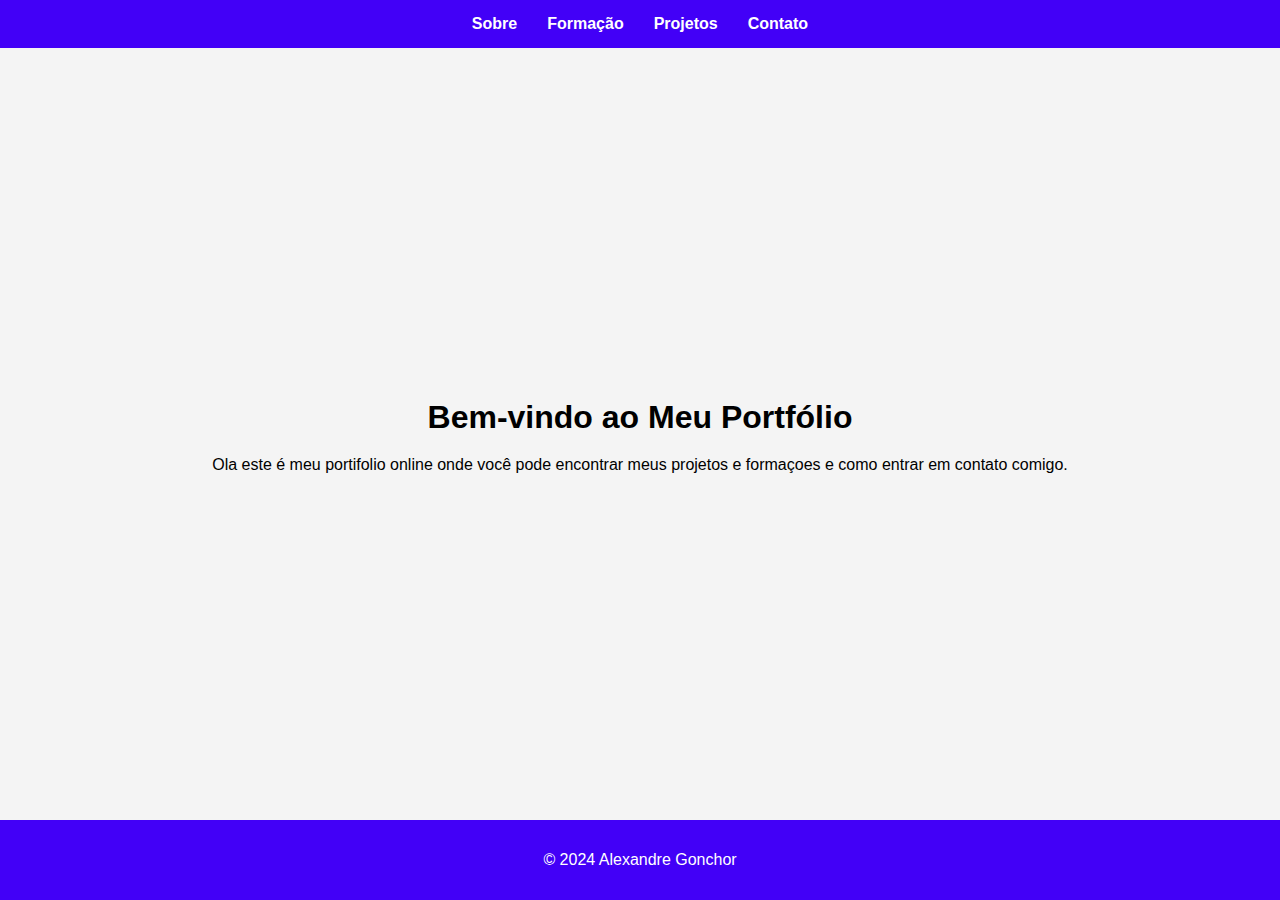
<file: index.html>
<!DOCTYPE html>
<html lang="pt-BR">
<head>
    <meta charset="UTF-8">
    <meta name="viewport" content="width=device-width, initial-scale=1.0">
    <title>Meu Portfólio</title>
    <link rel="stylesheet" href="styles.css">
</head>
<body>
    <header>
        <nav>
            <ul>
                <li><a href="pages/sobre.html">Sobre</a></li>
                <li><a href="pages/formacao.html">Formação</a></li>
                <li><a href="pages/projetos.html">Projetos</a></li>
                <li><a href="pages/contato.html">Contato</a></li>
            </ul>
        </nav>
    </header>

    <section id="home">
        <h1>Bem-vindo ao Meu Portfólio</h1>
        <p>Ola este é meu portifolio online onde você pode encontrar meus projetos e formaçoes e como entrar em contato comigo.</p>
    </section>

    <footer>
        <p>&copy; 2024 Alexandre Gonchor</p>
    </footer>
</body>
</html>
</file>
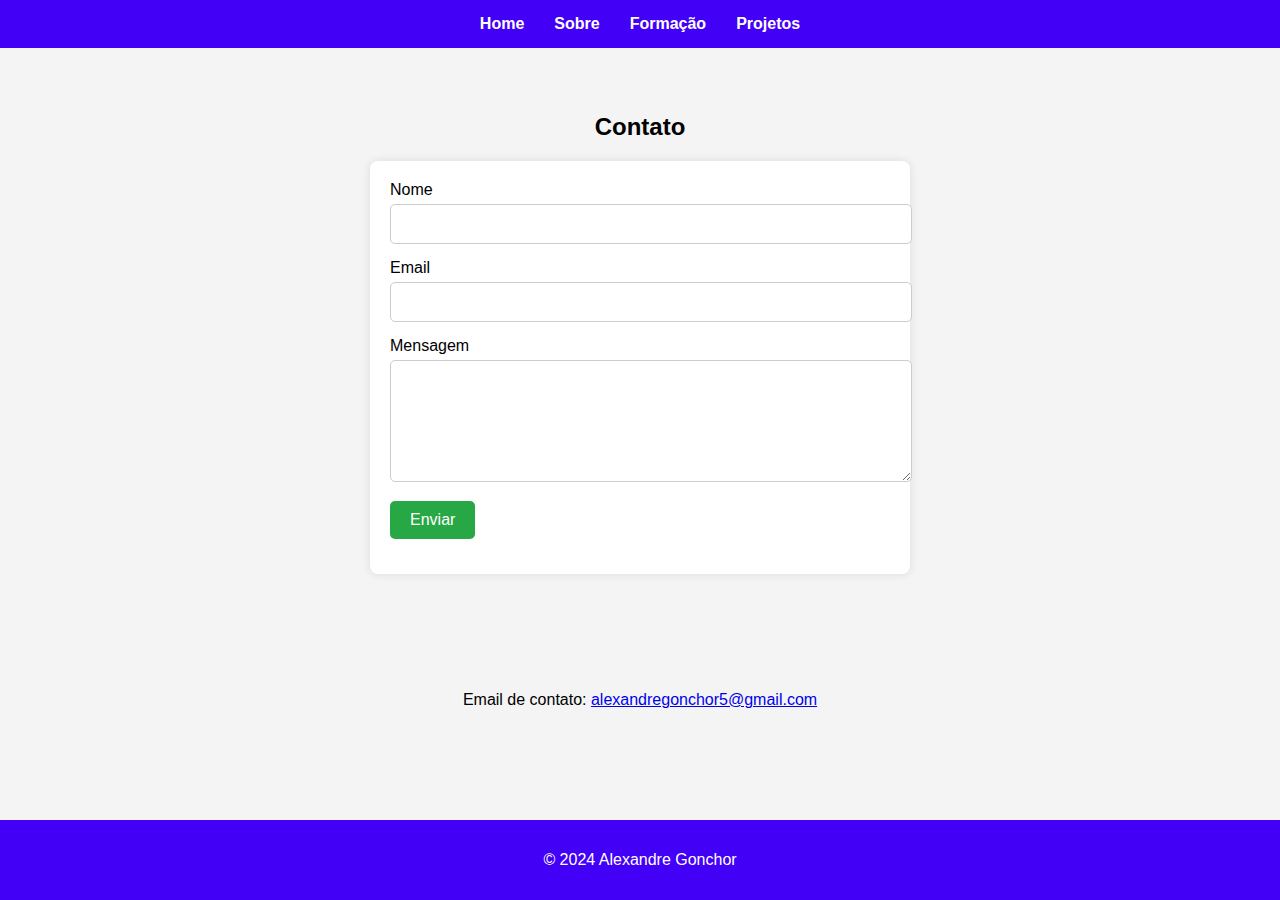
<file: pages/contato.html>
<!DOCTYPE html>
<html lang="pt-BR">
<head>

    <meta charset="UTF-8">
    <meta name="viewport" content="width=device-width, initial-scale=1.0">
    <title>Contato</title>
    <link rel="stylesheet" href="../styles.css">

</head>

<body>

    <header>

        <nav>

            <ul>

                <li><a href="../index.html">Home</a></li>

                <li><a href="sobre.html">Sobre</a></li>

                <li><a href="formacao.html">Formação</a></li>

                <li><a href="projetos.html">Projetos</a></li>

            </ul>

        </nav>

    </header>



    <div class="conteiner">

        <h2>Contato</h2>

        <div class="container-form">

            <form action="#" method="post">

                <div class="form-group">

                    <label for="name">Nome</label>

                    <input type="text" id="name" name="name" required>

                </div>

                <div class="form-group">

                    <label for="email">Email</label>

                    <input type="email" id="email" name="email" required>

                </div>

                <div class="form-group">

                    <label for="message">Mensagem</label>

                    <textarea id="message" name="message" required></textarea>

                </div>

                <div class="form-group">

                    <button type="submit">Enviar</button>

                </div>

            </form>

        </div>



    </div>



    <section id="contato">

        <h1></h1>

        <p>Email de contato: <a href="mailto: alexandregonchor5@gmail.com">alexandregonchor5@gmail.com</a></p>

    </section>



    <footer>

        <p>&copy; 2024 Alexandre Gonchor</p>

    </footer>

</body>

</html>
</file>
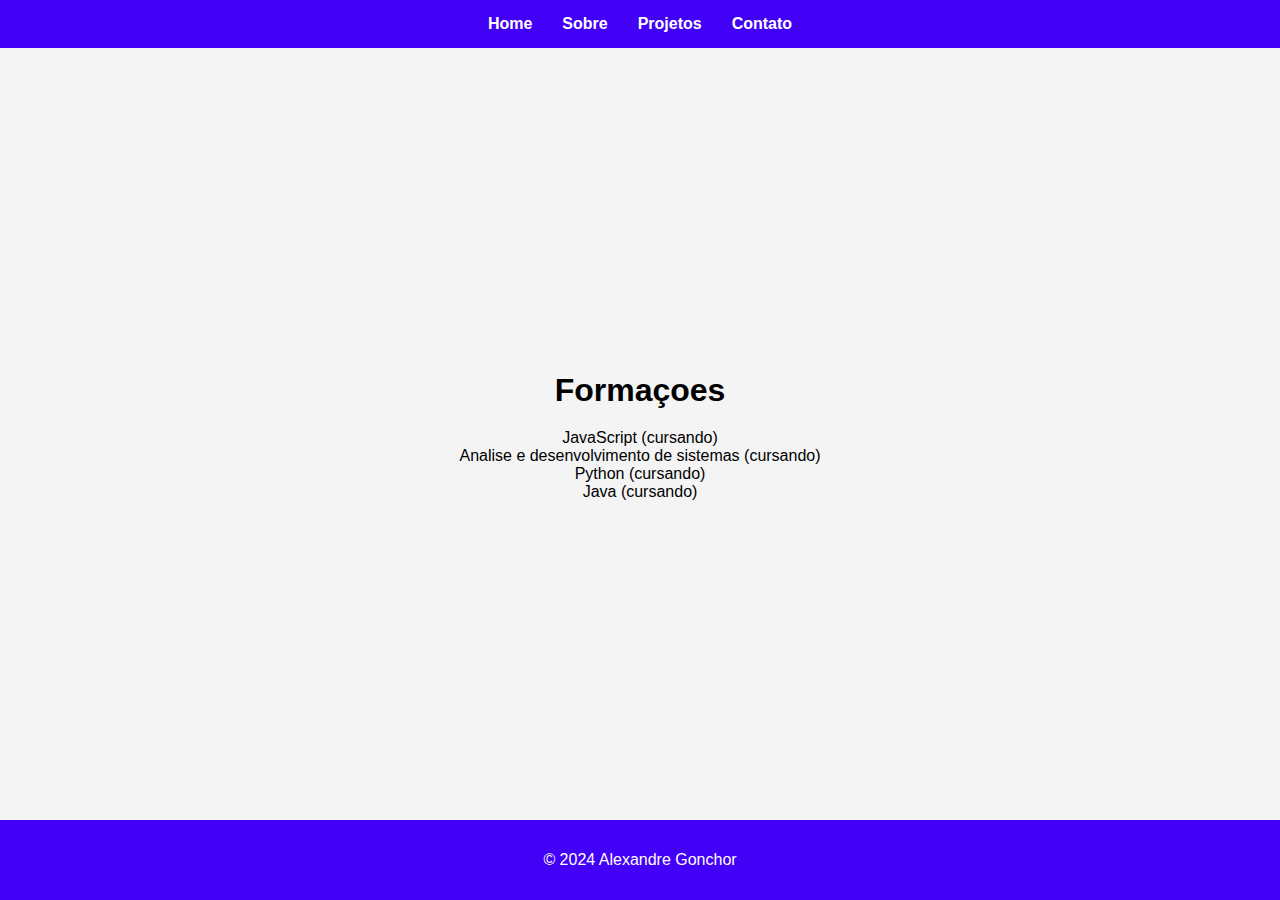
<file: pages/formacao.html>
<!DOCTYPE html>
<html lang="pt-BR">
<head>
    <meta charset="UTF-8">
    <meta name="viewport" content="width=device-width, initial-scale=1.0">
    <title>Formação</title>
    <link rel="stylesheet" href="../styles.css">
</head>
<body>
    <header>
        <nav>
            <ul>
                <li><a href="../index.html">Home</a></li>
                <li><a href="sobre.html">Sobre</a></li>
                <li><a href="projetos.html">Projetos</a></li>
                <li><a href="contato.html">Contato</a></li>
            </ul>
        </nav>
    </header>

    <section id="formacao">
        <h1>Formaçoes</h1>
        <ul>
            <li>JavaScript (cursando)</li>
            <li>Analise e desenvolvimento de sistemas (cursando)</li>
            <li>Python (cursando)</li>
            <li>Java (cursando)</li>
        </ul>
    </section>

    <footer>
        <p>&copy; 2024 Alexandre Gonchor</p>
    </footer>
</body>
</html>
</file>
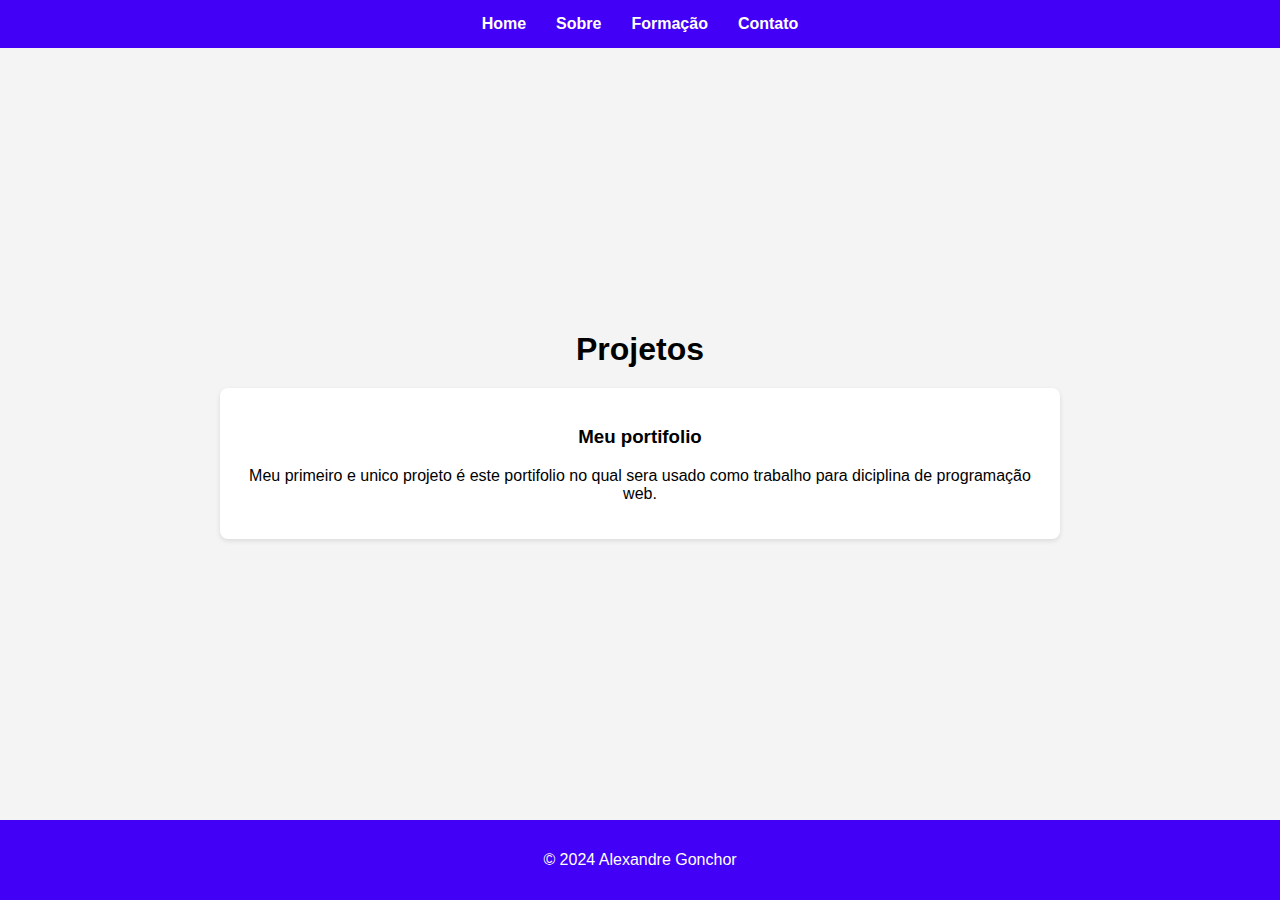
<file: pages/projetos.html>
<!DOCTYPE html>
<html lang="pt-BR">
<head>
    <meta charset="UTF-8">
    <meta name="viewport" content="width=device-width, initial-scale=1.0">
    <title>Projetos</title>
    <link rel="stylesheet" href="../styles.css">
</head>
<body>
    <header>
        <nav>
            <ul>
                <li><a href="../index.html">Home</a></li>
                <li><a href="sobre.html">Sobre</a></li>
                <li><a href="formacao.html">Formação</a></li>
                <li><a href="contato.html">Contato</a></li>
            </ul>
        </nav>
    </header>

    <section id="projetos">
        <h1>Projetos</h1>
        <div class="projeto">
            <h3>Meu portifolio</h3>
            <p>Meu primeiro e unico projeto é este portifolio no qual sera usado como trabalho para diciplina de programação web.</p>
        </div>

    </section>

    <footer>
        <p>&copy; 2024 Alexandre Gonchor</p>
    </footer>
</body>
</html>
</file>
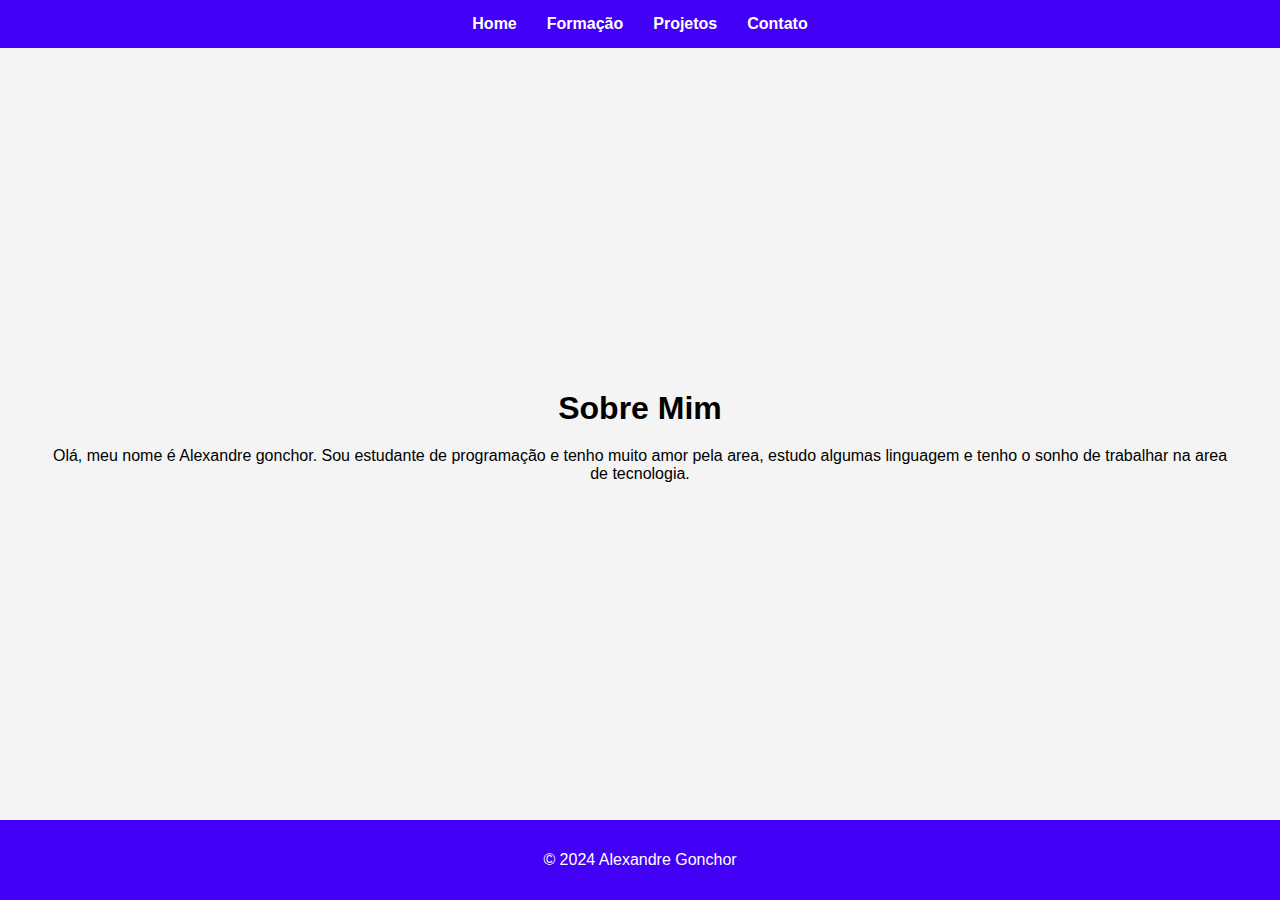
<file: pages/sobre.html>
<!DOCTYPE html>
<html lang="pt-BR">
<head>
    <meta charset="UTF-8">
    <meta name="viewport" content="width=device-width, initial-scale=1.0">
    <title>Sobre Mim</title>
    <link rel="stylesheet" href="../styles.css">
</head>
<body>
    <header>
        <nav>
            <ul>
                <li><a href="../index.html">Home</a></li>
                <li><a href="formacao.html">Formação</a></li>
                <li><a href="projetos.html">Projetos</a></li>
                <li><a href="contato.html">Contato</a></li>
            </ul>
        </nav>
    </header>

    <section id="sobre">
        <h1>Sobre Mim</h1>
        <p>Olá, meu nome é Alexandre gonchor. Sou estudante de programação e tenho muito amor pela area, estudo algumas linguagem e tenho o sonho de trabalhar na area de tecnologia.</p>
    </section>

    <footer>
        <p>&copy; 2024 Alexandre Gonchor</p>
    </footer>
</body>
</html>
</file>
<file: styles.css>
body {
    font-family: Arial, sans-serif;
    margin: 0;
    padding: 0;
    background-color: #f4f4f4;
    color: #000000;
}

header {
    background-color: #4200f7;
    color: #fff;
    padding: 15px 0;
    text-align: center;
}

nav ul {
    list-style: none;
    padding: 0;
    margin: 0;
    display: flex;
    justify-content: center;
}

body {
    width: 100vw;
    height: 100vh;
    display: flex;
    flex-direction: column;
    justify-content: space-between;
}

nav ul li {
    margin: 0 15px;
}

nav ul li a {
    color: #fff;
    text-decoration: none;
    font-weight: bold;
}

section {
    padding: 50px;
    text-align: center;
}

h1 {
    margin-bottom: 20px;
}

ul {
    list-style: none;
    padding: 0;
}

.projeto {
    background-color: #fff;
    margin: 20px auto;
    padding: 20px;
    border-radius: 8px;
    max-width: 800px;
    box-shadow: 0 2px 5px rgba(0, 0, 0, 0.1);
}

footer {
    background-color: #4200f7;
    color: #fff;
    text-align: center;
    padding: 15px 0;
    position: relative;
    bottom: 0;
    width: 100%;
}

.container-form { 

    background-color: #fff; 

    padding: 20px; 

    border-radius: 8px; 

    box-shadow: 0 0 10px rgba(0, 0, 0, 0.1); 

    max-width: 500px; 

    width: 100%; 

} 

h2 { 

    text-align: center; 

    margin-bottom: 20px; 

} 

.form-group { 

    margin-bottom: 15px; 

} 

.form-group label { 

    display: block; 

    margin-bottom: 5px; 

} 

.form-group input, 

.form-group textarea { 

    width: 100%; 
    padding: 10px; 

    border: 1px solid #ccc; 

    border-radius: 5px; 

    font-size: 16px; 

} 

.form-group textarea { 

    resize: vertical; 

    height: 100px; 

} 

.form-group button { 

    background-color: #28a745; 

    color: #fff; 

    border: none; 

    padding: 10px 20px; 

    border-radius: 5px; 

    cursor: pointer; 

    font-size: 16px; 

} 

.form-group button:hover { 

    background-color: #218838; 

} 

.conteiner{ 

    display: flex; 

    align-items: center; 

    justify-content: space-between; 

    flex-direction: column; 

}
</file>
